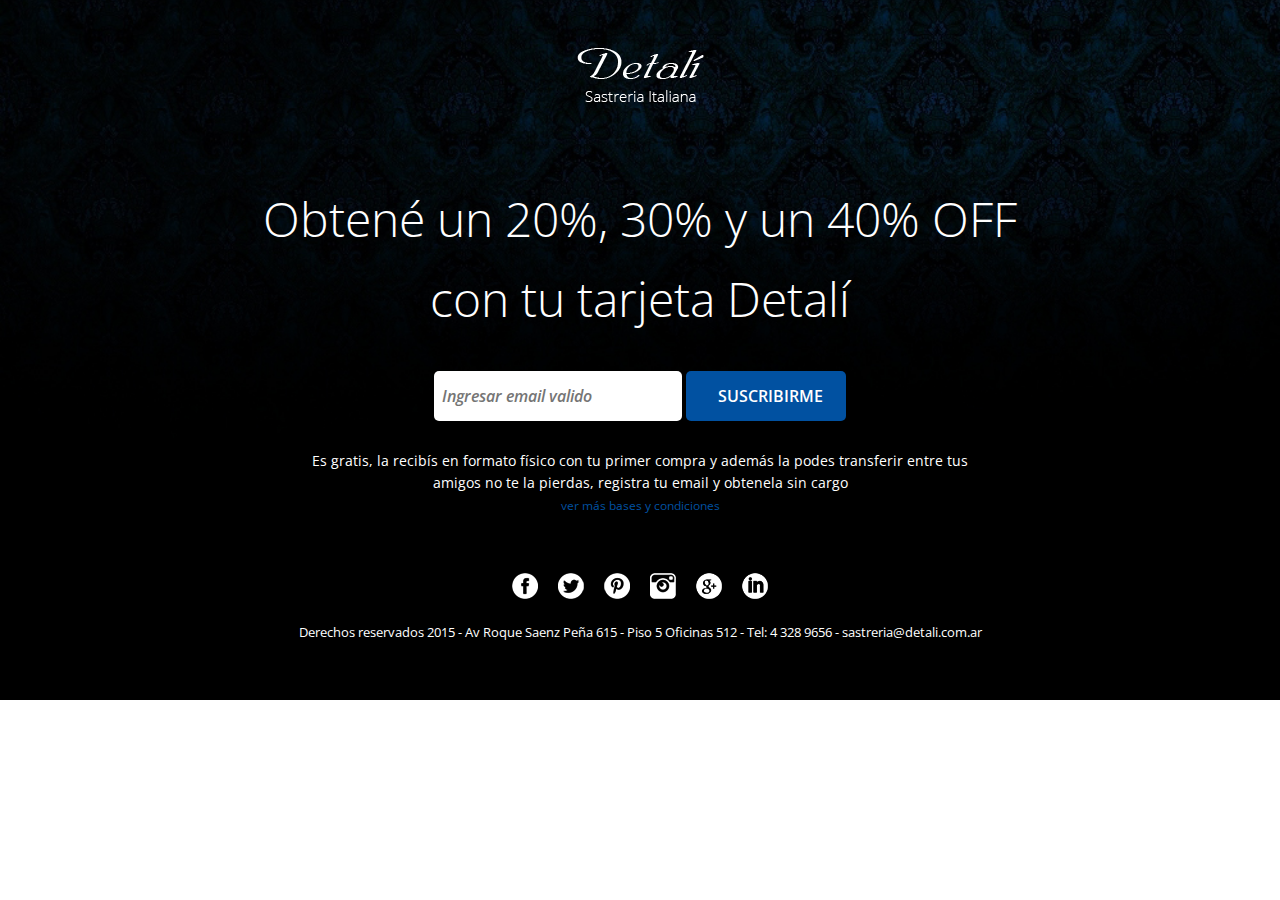
<file: landing/tarjeta/index.html>
<!DOCTYPE html>
<html lang="es">
<head>
	<meta charset="UTF-8">
	<meta name="viewport" content="width=device-width, user-scalable=no, initial-scale=1.0, maximum-scale=1.0, minimum-scale=1.0">

	<title>Tarjeta Detali</title>
	<meta name="description" content="Página para la obtención de la tarjeta Detalí" />

	<!-- CSS -->
	<link rel="stylesheet" href="css/normalize.css" />
	<link rel="stylesheet" href="css/main.css" />
	<link href='http://fonts.googleapis.com/css?family=Open+Sans:300' rel='stylesheet' type='text/css'>
	<!-- CSS -->

	<!-- JS -->
	<!--[if IE]><script src="js/html5shiv.min.js"></script><![endif]-->
	<!-- JS -->

</head>
<body>

	<section class="Main">
		<section class="Logo">
			<a href="http://www.detali.com.ar"><img src="images/logo.png" alt="Logo Detali"></a>
		</section> <!-- End of Logo -->

		<section class="Copy">
			<p>Obten&eacute; un 20%, 30% y un 40% OFF <br><span>con tu tarjeta Detal&iacute;</span></p>
		</section> <!-- End of Copy -->

		<section class="Suscripcion">
			<div>
				<!-- Begin MailChimp Signup Form -->
				<div id="mc_embed_signup">
					<form action="//detali.us11.list-manage.com/subscribe/post?u=840c4b2be3f6852bdc3154338&amp;id=feb0f5611c" method="post" id="mc-embedded-subscribe-form" name="mc-embedded-subscribe-form" class="validate" target="_blank" novalidate>
					    <div id="mc_embed_signup_scroll">						
						<input type="email" value="" name="EMAIL" class="email" id="mce-EMAIL" placeholder="Ingresar email valido" required>
						<input type="submit" value="SUSCRIBIRME" name="subscribe" id="mc-embedded-subscribe" class="button">
					    <div style="position: absolute; left: -5000px;"><input type="text" name="b_840c4b2be3f6852bdc3154338_feb0f5611c" tabindex="-1" value=""></div>
					    <div class="clear"></div>
					    </div>
					</form>
				</div> <!-- End of mc_embed_signup -->
				<!--End mc_embed_signup-->
			</div>
		</section> <!-- End of Suscripcion -->

		<section class="Texto__explica">
			<p>Es gratis, la recib&iacute;s en formato f&iacute;sico con tu primer compra y adem&aacute;s la podes transferir entre tus amigos no te la pierdas, registra tu email y obtenela sin cargo</p>
			<p><span><a href="condiciones-generales.html">ver m&aacute;s bases y condiciones</a></span></p>
		</section> <!-- End of Texto__explica -->

		<section class="Redes">
			<ul>
				<li>
					<a href="https://www.facebook.com/SastreriaDetali" target="_blank">
						<img src="images/facebook.png" width="26" height="26" alt="Facebook">
					</a>
				</li>
				<li>
					<a href="https://twitter.com/DetaliSastreria" target="_blank">
						<img src="images/twitter.png" width="26" height="26" alt="Twitter">
					</a>
				</li>
				<li>
					<a href="https://www.pinterest.com/detali/" target="_blank">
						<img src="images/pinterest.png" width="26" height="26" alt="Pinterest">
					</a>
				</li>
				<li>
					<a href="https://instagram.com/detalisastreria/" target="_blank">
						<img src="images/instagram.png" width="26" height="26" alt="Instagram">
					</a>
				</li>
				<li><a href="#"><img src="images/google.png" width="26" height="26" alt="Google Plus"></a></li>
				<li><a href="#"><img src="images/linkedin.png" width="26" height="26" alt="Likedin"></a></li>
			</ul>
		</section> <!-- End of Redes -->

		<footer>
			<p>Derechos reservados 2015  -  Av Roque Saenz Pe&ntilde;a 615  -  Piso 5 Oficinas 512 - Tel: 4 328 9656 - <a href="mailto:sastreria@detali.com.ar">sastreria@detali.com.ar</a></p>
		</footer>
	</section> <!-- End of Main -->
	
</body>
</html>
</file>
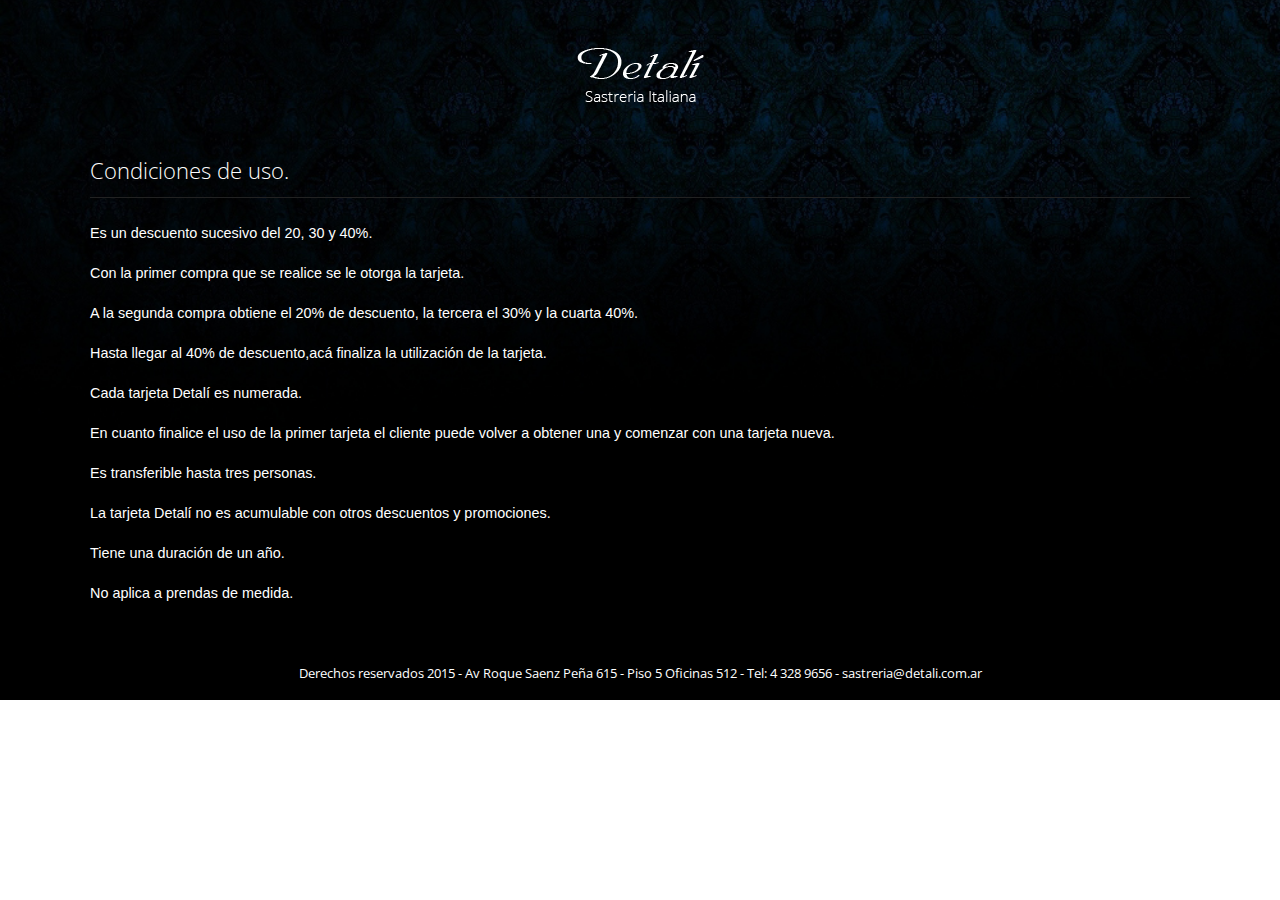
<file: landing/tarjeta/condiciones-generales.html>
<!DOCTYPE html>
<html lang="es">
<head>
	<meta charset="UTF-8">
	<meta name="viewport" content="width=device-width, user-scalable=no, initial-scale=1.0, maximum-scale=1.0, minimum-scale=1.0">

	<title>Condiciones Generales y de uso de Tarjeta Detali</title>
	<meta name="description" content="Página para la obtención de la tarjeta Detalí" />

	<!-- CSS -->
	<link rel="stylesheet" href="css/normalize.css" />
	<link rel="stylesheet" href="css/main.css" />
	<link rel="stylesheet" href="css/condiciones.css" />
	<link href='http://fonts.googleapis.com/css?family=Open+Sans:300' rel='stylesheet' type='text/css'>
	<!-- CSS -->

	<!-- JS -->
	<!--[if IE]><script src="js/html5shiv.min.js"></script><![endif]-->
	<!-- JS -->

</head>
<body>

	<section class="Main">
		<section class="Logo">
			<a href="http://www.detali.com.ar"><img src="images/logo.png" alt="Logo Detali"></a>
		</section> <!-- End of Logo -->

		<section class="Condiciones">
			<h1>Condiciones de uso.</h1>
			<article>
				<p>Es un descuento sucesivo del 20, 30 y 40%.</p>
				<p>Con la primer compra que se realice se le otorga la tarjeta.</p>
				<p>A la segunda compra obtiene el 20% de descuento, la tercera el 30% y la cuarta 40%.</p>
				<p>Hasta llegar al 40% de descuento,ac&aacute; finaliza la utilizaci&oacute;n de la tarjeta.</p>
				<p>Cada tarjeta Detal&iacute; es numerada.</p>
				<p>En cuanto finalice el uso de la primer tarjeta el cliente puede volver a obtener una y comenzar con una tarjeta nueva.</p>
				<p>Es transferible hasta tres personas.</p>
				<p>La tarjeta Detal&iacute; no es acumulable con otros descuentos y promociones.</p>
				<p>Tiene una duraci&oacute;n de un a&ntilde;o.</p>
				<p>No aplica a prendas de medida.</p>
			</article>
		</section> <!-- End of Condiciones -->

		<footer>
			<p>Derechos reservados 2015  -  Av Roque Saenz Pe&ntilde;a 615  -  Piso 5 Oficinas 512 - Tel: 4 328 9656 - <a href="mailto:sastreria@detali.com.ar">sastreria@detali.com.ar</a></p>
		</footer>
	</section> <!-- End of Main -->
	
</body>
</html>
</file>
<file: landing/tarjeta/css/main.css>
*{border:0;margin:0;padding:0}footer{font-size:.8em;height:auto;margin:1.5em 0 0 0;text-align:center;width:100%;}footer a{color:#fff;text-decoration:none}footer a:hover{color:#d3d3d3}input{background:#fff;border-radius:5px;-webkit-border-radius:5px;-moz-border-radius:5px;-o-border-radius:5px;-ms-border-radius:5px;color:#2d2d2d;font-style:italic;font-weight:600;height:50px;padding:0 0 0 .5em;width:15rem}.button{background:#0151a1;border-radius:5px;color:#fff;font-style:normal;-webkit-border-radius:5px;-moz-border-radius:5px;-o-border-radius:5px;-ms-border-radius:5px;height:50px;width:10rem}.button:hover{background:#2c84ce}body{color:#fff;font-family:'Open Sans',sans-serif;font-size:100%;height:auto;width:100%}.Copy{font-size:3em;font-weight:100;line-height:80px;margin:1.5em 0 0 0;text-align:center;}.Copy span{font-size:1em}.Logo{text-align:center;padding:3em 0 0 0}.Main{background-image:url("../images/bg.jpg");background-repeat:no-repeat;background-position:center;background-size:cover;height:700px}.Redes{height:auto;margin:0 auto;margin-top:3.5em;max-width:700px;text-align:center;width:100%;}.Redes ul li{display:inline-block;list-style:none;padding:0 .5em 0 .5em}.Suscripcion{height:auto;margin:2em 0 0 0;text-align:center;width:100%}.Texto__explica{font-size:.9em;height:auto;line-height:22px;margin:0 auto;margin-top:2em;max-width:700px;text-align:center;width:100%;}.Texto__explica a{color:#0151a1;font-size:.8em;text-decoration:none}.Texto__explica a:hover{color:#1070c1}
</file>
<file: landing/tarjeta/css/condiciones.css>
.Condiciones {
	height:  auto;
	margin: 0 auto;
	margin-top: 3em;
	max-width: 1100px;
	padding-bottom: 2em;
	width: 100%;
}
.Condiciones h1 {
	border-bottom: solid 1px #222;
	font-size: 1.4em;
	font-weight: 100;
	padding-bottom: .5em;
}
.Condiciones article p {
	font-family: Arial, Verdana, Helvetica;
	font-size: .9em;
	line-height: 40px;
}
</file>
